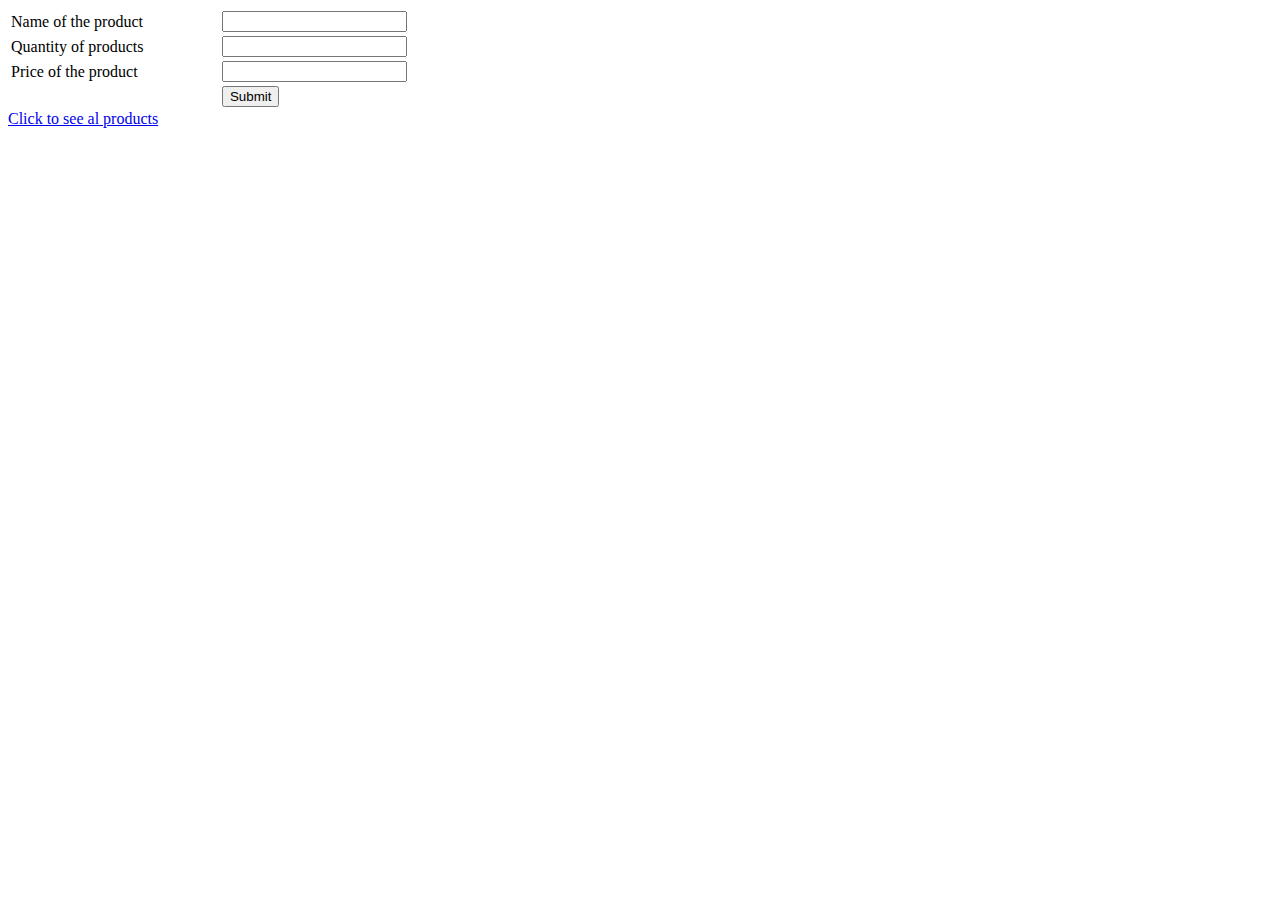
<file: src/main/resources/templates/index.html>
<!DOCTYPE html>
<html lang="en" xmlns="http://www.w3.org/1999/xhtml"
                xmlns:th="http://www.thymeleaf.org">

<head>
    <meta charset="UTF-8">
    <title>Login page</title>
    <link rel="stylesheet" type="text/css" th:href="@{../css/main.css}" />

</head>

<body>
<header th:replace="all_products :: header"></header>

<form action="save" method="post">
    <table style="width:40%">
        <tr>
            <td><label>Name of the product</label> </td>
            <td><input type="text" name="name"></td>
        </tr>
        <tr>
            <td><label>Quantity of products </label> </td>
            <td><input type="text" name="quantity"></td>
        </tr>
        <tr>
            <td><label>Price of the product</label> </td>
            <td><input type="text" name="price"></td>
        </tr>
        <tr>
            <td></td>
            <td><input type="submit" value="Submit"></td>
        </tr>
    </table>
</form>
<a href="/all">Click to see al products</a>

<footer th:replace="all_products :: footer"></footer>


</body>
</html>
</file>
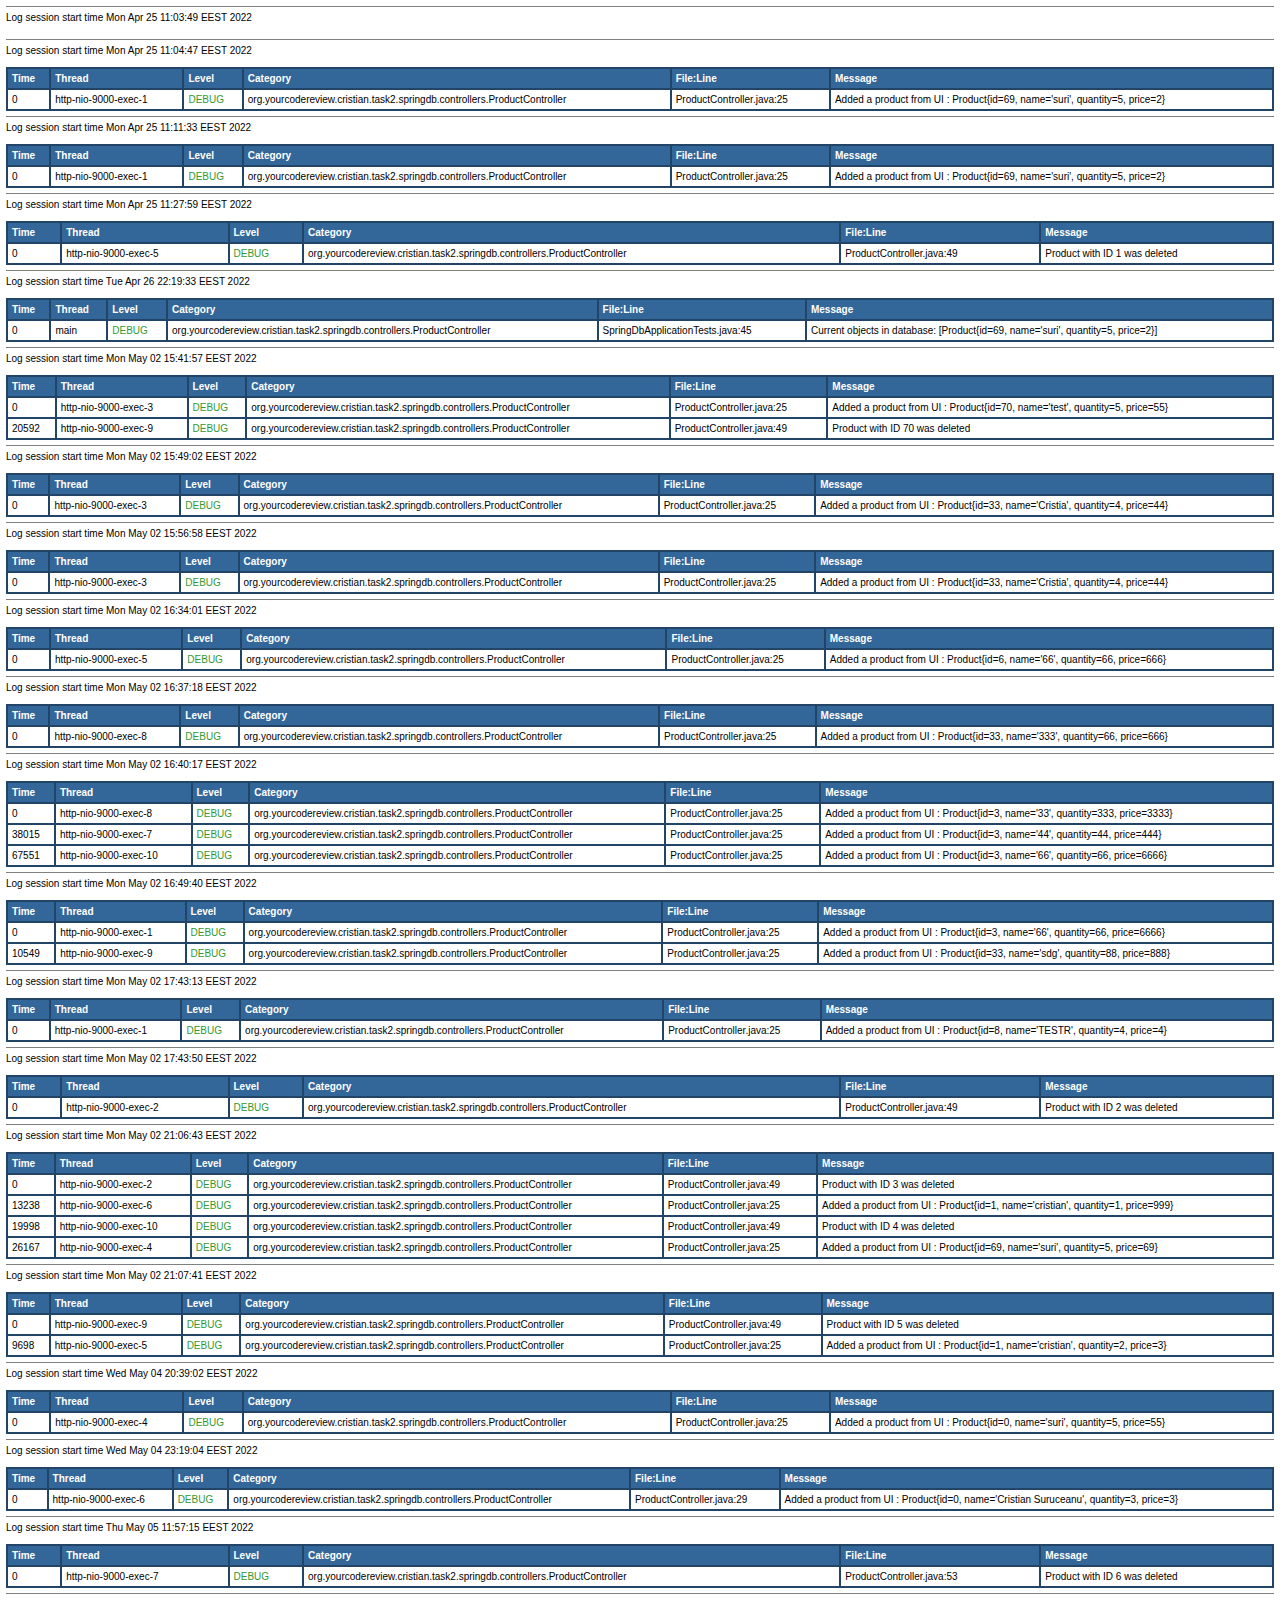
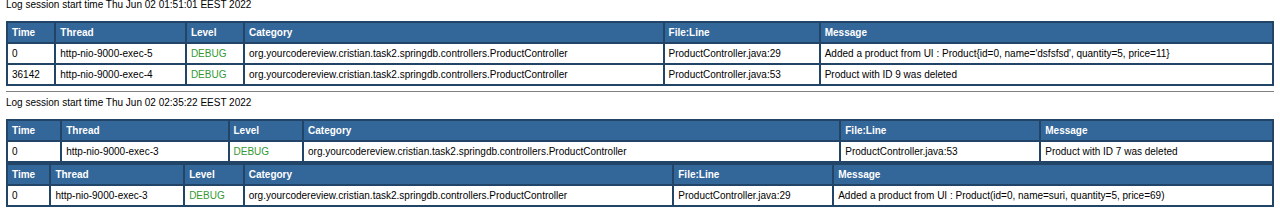
<file: src/main/resources/logs/log.html>
<!DOCTYPE HTML PUBLIC "-//W3C//DTD HTML 4.01 Transitional//EN" "http://www.w3.org/TR/html4/loose.dtd">
<html>
<head>
<title>HTML Layout Example</title>
<style type="text/css">
<!--
body, table {font-family: arial,sans-serif; font-size: x-small;}
th {background: #336699; color: #FFFFFF; text-align: left;}
-->
</style>
</head>
<body bgcolor="#FFFFFF" topmargin="6" leftmargin="6">
<hr size="1" noshade>
Log session start time Mon Apr 25 11:03:49 EEST 2022<br>
<br>
<table cellspacing="0" cellpadding="4" border="1" bordercolor="#224466" width="100%">
<tr>
<th>Time</th>
<th>Thread</th>
<th>Level</th>
<th>Category</th>
<th>File:Line</th>
<th>Message</th>
</tr>

<tr>
<td>0</td>
<td title="http-nio-9000-exec-1 thread">http-nio-9000-exec-1</td>
<td title="Level"><font color="#339933">DEBUG</font></td>
<td title="org.yourcodereview.cristian.task2.springdb.controllers.ProductController category">org.yourcodereview.cristian.task2.springdb.controllers.ProductController</td>
<td>ProductController.java:25</td>
<td title="Message">Added a product from UI : Product{id=69, name='suri', quantity=5, price=2}</td>
</tr>
<!DOCTYPE HTML PUBLIC "-//W3C//DTD HTML 4.01 Transitional//EN" "http://www.w3.org/TR/html4/loose.dtd">
<html>
<head>
<title>HTML Layout Example</title>
<style type="text/css">
<!--
body, table {font-family: arial,sans-serif; font-size: x-small;}
th {background: #336699; color: #FFFFFF; text-align: left;}
-->
</style>
</head>
<body bgcolor="#FFFFFF" topmargin="6" leftmargin="6">
<hr size="1" noshade>
Log session start time Mon Apr 25 11:04:47 EEST 2022<br>
<br>
<table cellspacing="0" cellpadding="4" border="1" bordercolor="#224466" width="100%">
<tr>
<th>Time</th>
<th>Thread</th>
<th>Level</th>
<th>Category</th>
<th>File:Line</th>
<th>Message</th>
</tr>

<tr>
<td>0</td>
<td title="http-nio-9000-exec-1 thread">http-nio-9000-exec-1</td>
<td title="Level"><font color="#339933">DEBUG</font></td>
<td title="org.yourcodereview.cristian.task2.springdb.controllers.ProductController category">org.yourcodereview.cristian.task2.springdb.controllers.ProductController</td>
<td>ProductController.java:25</td>
<td title="Message">Added a product from UI : Product{id=69, name='suri', quantity=5, price=2}</td>
</tr>
<!DOCTYPE HTML PUBLIC "-//W3C//DTD HTML 4.01 Transitional//EN" "http://www.w3.org/TR/html4/loose.dtd">
<html>
<head>
<title>HTML Layout Example</title>
<style type="text/css">
<!--
body, table {font-family: arial,sans-serif; font-size: x-small;}
th {background: #336699; color: #FFFFFF; text-align: left;}
-->
</style>
</head>
<body bgcolor="#FFFFFF" topmargin="6" leftmargin="6">
<hr size="1" noshade>
Log session start time Mon Apr 25 11:11:33 EEST 2022<br>
<br>
<table cellspacing="0" cellpadding="4" border="1" bordercolor="#224466" width="100%">
<tr>
<th>Time</th>
<th>Thread</th>
<th>Level</th>
<th>Category</th>
<th>File:Line</th>
<th>Message</th>
</tr>

<tr>
<td>0</td>
<td title="http-nio-9000-exec-5 thread">http-nio-9000-exec-5</td>
<td title="Level"><font color="#339933">DEBUG</font></td>
<td title="org.yourcodereview.cristian.task2.springdb.controllers.ProductController category">org.yourcodereview.cristian.task2.springdb.controllers.ProductController</td>
<td>ProductController.java:49</td>
<td title="Message">Product with ID 1 was deleted</td>
</tr>
<!DOCTYPE HTML PUBLIC "-//W3C//DTD HTML 4.01 Transitional//EN" "http://www.w3.org/TR/html4/loose.dtd">
<html>
<head>
<title>HTML Layout Example</title>
<style type="text/css">
<!--
body, table {font-family: arial,sans-serif; font-size: x-small;}
th {background: #336699; color: #FFFFFF; text-align: left;}
-->
</style>
</head>
<body bgcolor="#FFFFFF" topmargin="6" leftmargin="6">
<hr size="1" noshade>
Log session start time Mon Apr 25 11:27:59 EEST 2022<br>
<br>
<table cellspacing="0" cellpadding="4" border="1" bordercolor="#224466" width="100%">
<tr>
<th>Time</th>
<th>Thread</th>
<th>Level</th>
<th>Category</th>
<th>File:Line</th>
<th>Message</th>
</tr>

<tr>
<td>0</td>
<td title="main thread">main</td>
<td title="Level"><font color="#339933">DEBUG</font></td>
<td title="org.yourcodereview.cristian.task2.springdb.controllers.ProductController category">org.yourcodereview.cristian.task2.springdb.controllers.ProductController</td>
<td>SpringDbApplicationTests.java:45</td>
<td title="Message">Current objects in database: [Product{id=69, name='suri', quantity=5, price=2}]</td>
</tr>
<!DOCTYPE HTML PUBLIC "-//W3C//DTD HTML 4.01 Transitional//EN" "http://www.w3.org/TR/html4/loose.dtd">
<html>
<head>
<title>HTML Layout Example</title>
<style type="text/css">
<!--
body, table {font-family: arial,sans-serif; font-size: x-small;}
th {background: #336699; color: #FFFFFF; text-align: left;}
-->
</style>
</head>
<body bgcolor="#FFFFFF" topmargin="6" leftmargin="6">
<hr size="1" noshade>
Log session start time Tue Apr 26 22:19:33 EEST 2022<br>
<br>
<table cellspacing="0" cellpadding="4" border="1" bordercolor="#224466" width="100%">
<tr>
<th>Time</th>
<th>Thread</th>
<th>Level</th>
<th>Category</th>
<th>File:Line</th>
<th>Message</th>
</tr>

<tr>
<td>0</td>
<td title="http-nio-9000-exec-3 thread">http-nio-9000-exec-3</td>
<td title="Level"><font color="#339933">DEBUG</font></td>
<td title="org.yourcodereview.cristian.task2.springdb.controllers.ProductController category">org.yourcodereview.cristian.task2.springdb.controllers.ProductController</td>
<td>ProductController.java:25</td>
<td title="Message">Added a product from UI : Product{id=70, name='test', quantity=5, price=55}</td>
</tr>

<tr>
<td>20592</td>
<td title="http-nio-9000-exec-9 thread">http-nio-9000-exec-9</td>
<td title="Level"><font color="#339933">DEBUG</font></td>
<td title="org.yourcodereview.cristian.task2.springdb.controllers.ProductController category">org.yourcodereview.cristian.task2.springdb.controllers.ProductController</td>
<td>ProductController.java:49</td>
<td title="Message">Product with ID 70 was deleted</td>
</tr>
<!DOCTYPE HTML PUBLIC "-//W3C//DTD HTML 4.01 Transitional//EN" "http://www.w3.org/TR/html4/loose.dtd">
<html>
<head>
<title>HTML Layout Example</title>
<style type="text/css">
<!--
body, table {font-family: arial,sans-serif; font-size: x-small;}
th {background: #336699; color: #FFFFFF; text-align: left;}
-->
</style>
</head>
<body bgcolor="#FFFFFF" topmargin="6" leftmargin="6">
<hr size="1" noshade>
Log session start time Mon May 02 15:41:57 EEST 2022<br>
<br>
<table cellspacing="0" cellpadding="4" border="1" bordercolor="#224466" width="100%">
<tr>
<th>Time</th>
<th>Thread</th>
<th>Level</th>
<th>Category</th>
<th>File:Line</th>
<th>Message</th>
</tr>

<tr>
<td>0</td>
<td title="http-nio-9000-exec-3 thread">http-nio-9000-exec-3</td>
<td title="Level"><font color="#339933">DEBUG</font></td>
<td title="org.yourcodereview.cristian.task2.springdb.controllers.ProductController category">org.yourcodereview.cristian.task2.springdb.controllers.ProductController</td>
<td>ProductController.java:25</td>
<td title="Message">Added a product from UI : Product{id=33, name='Cristia', quantity=4, price=44}</td>
</tr>
<!DOCTYPE HTML PUBLIC "-//W3C//DTD HTML 4.01 Transitional//EN" "http://www.w3.org/TR/html4/loose.dtd">
<html>
<head>
<title>HTML Layout Example</title>
<style type="text/css">
<!--
body, table {font-family: arial,sans-serif; font-size: x-small;}
th {background: #336699; color: #FFFFFF; text-align: left;}
-->
</style>
</head>
<body bgcolor="#FFFFFF" topmargin="6" leftmargin="6">
<hr size="1" noshade>
Log session start time Mon May 02 15:49:02 EEST 2022<br>
<br>
<table cellspacing="0" cellpadding="4" border="1" bordercolor="#224466" width="100%">
<tr>
<th>Time</th>
<th>Thread</th>
<th>Level</th>
<th>Category</th>
<th>File:Line</th>
<th>Message</th>
</tr>

<tr>
<td>0</td>
<td title="http-nio-9000-exec-3 thread">http-nio-9000-exec-3</td>
<td title="Level"><font color="#339933">DEBUG</font></td>
<td title="org.yourcodereview.cristian.task2.springdb.controllers.ProductController category">org.yourcodereview.cristian.task2.springdb.controllers.ProductController</td>
<td>ProductController.java:25</td>
<td title="Message">Added a product from UI : Product{id=33, name='Cristia', quantity=4, price=44}</td>
</tr>
<!DOCTYPE HTML PUBLIC "-//W3C//DTD HTML 4.01 Transitional//EN" "http://www.w3.org/TR/html4/loose.dtd">
<html>
<head>
<title>HTML Layout Example</title>
<style type="text/css">
<!--
body, table {font-family: arial,sans-serif; font-size: x-small;}
th {background: #336699; color: #FFFFFF; text-align: left;}
-->
</style>
</head>
<body bgcolor="#FFFFFF" topmargin="6" leftmargin="6">
<hr size="1" noshade>
Log session start time Mon May 02 15:56:58 EEST 2022<br>
<br>
<table cellspacing="0" cellpadding="4" border="1" bordercolor="#224466" width="100%">
<tr>
<th>Time</th>
<th>Thread</th>
<th>Level</th>
<th>Category</th>
<th>File:Line</th>
<th>Message</th>
</tr>

<tr>
<td>0</td>
<td title="http-nio-9000-exec-5 thread">http-nio-9000-exec-5</td>
<td title="Level"><font color="#339933">DEBUG</font></td>
<td title="org.yourcodereview.cristian.task2.springdb.controllers.ProductController category">org.yourcodereview.cristian.task2.springdb.controllers.ProductController</td>
<td>ProductController.java:25</td>
<td title="Message">Added a product from UI : Product{id=6, name='66', quantity=66, price=666}</td>
</tr>
<!DOCTYPE HTML PUBLIC "-//W3C//DTD HTML 4.01 Transitional//EN" "http://www.w3.org/TR/html4/loose.dtd">
<html>
<head>
<title>HTML Layout Example</title>
<style type="text/css">
<!--
body, table {font-family: arial,sans-serif; font-size: x-small;}
th {background: #336699; color: #FFFFFF; text-align: left;}
-->
</style>
</head>
<body bgcolor="#FFFFFF" topmargin="6" leftmargin="6">
<hr size="1" noshade>
Log session start time Mon May 02 16:34:01 EEST 2022<br>
<br>
<table cellspacing="0" cellpadding="4" border="1" bordercolor="#224466" width="100%">
<tr>
<th>Time</th>
<th>Thread</th>
<th>Level</th>
<th>Category</th>
<th>File:Line</th>
<th>Message</th>
</tr>

<tr>
<td>0</td>
<td title="http-nio-9000-exec-8 thread">http-nio-9000-exec-8</td>
<td title="Level"><font color="#339933">DEBUG</font></td>
<td title="org.yourcodereview.cristian.task2.springdb.controllers.ProductController category">org.yourcodereview.cristian.task2.springdb.controllers.ProductController</td>
<td>ProductController.java:25</td>
<td title="Message">Added a product from UI : Product{id=33, name='333', quantity=66, price=666}</td>
</tr>
<!DOCTYPE HTML PUBLIC "-//W3C//DTD HTML 4.01 Transitional//EN" "http://www.w3.org/TR/html4/loose.dtd">
<html>
<head>
<title>HTML Layout Example</title>
<style type="text/css">
<!--
body, table {font-family: arial,sans-serif; font-size: x-small;}
th {background: #336699; color: #FFFFFF; text-align: left;}
-->
</style>
</head>
<body bgcolor="#FFFFFF" topmargin="6" leftmargin="6">
<hr size="1" noshade>
Log session start time Mon May 02 16:37:18 EEST 2022<br>
<br>
<table cellspacing="0" cellpadding="4" border="1" bordercolor="#224466" width="100%">
<tr>
<th>Time</th>
<th>Thread</th>
<th>Level</th>
<th>Category</th>
<th>File:Line</th>
<th>Message</th>
</tr>

<tr>
<td>0</td>
<td title="http-nio-9000-exec-8 thread">http-nio-9000-exec-8</td>
<td title="Level"><font color="#339933">DEBUG</font></td>
<td title="org.yourcodereview.cristian.task2.springdb.controllers.ProductController category">org.yourcodereview.cristian.task2.springdb.controllers.ProductController</td>
<td>ProductController.java:25</td>
<td title="Message">Added a product from UI : Product{id=3, name='33', quantity=333, price=3333}</td>
</tr>

<tr>
<td>38015</td>
<td title="http-nio-9000-exec-7 thread">http-nio-9000-exec-7</td>
<td title="Level"><font color="#339933">DEBUG</font></td>
<td title="org.yourcodereview.cristian.task2.springdb.controllers.ProductController category">org.yourcodereview.cristian.task2.springdb.controllers.ProductController</td>
<td>ProductController.java:25</td>
<td title="Message">Added a product from UI : Product{id=3, name='44', quantity=44, price=444}</td>
</tr>

<tr>
<td>67551</td>
<td title="http-nio-9000-exec-10 thread">http-nio-9000-exec-10</td>
<td title="Level"><font color="#339933">DEBUG</font></td>
<td title="org.yourcodereview.cristian.task2.springdb.controllers.ProductController category">org.yourcodereview.cristian.task2.springdb.controllers.ProductController</td>
<td>ProductController.java:25</td>
<td title="Message">Added a product from UI : Product{id=3, name='66', quantity=66, price=6666}</td>
</tr>
<!DOCTYPE HTML PUBLIC "-//W3C//DTD HTML 4.01 Transitional//EN" "http://www.w3.org/TR/html4/loose.dtd">
<html>
<head>
<title>HTML Layout Example</title>
<style type="text/css">
<!--
body, table {font-family: arial,sans-serif; font-size: x-small;}
th {background: #336699; color: #FFFFFF; text-align: left;}
-->
</style>
</head>
<body bgcolor="#FFFFFF" topmargin="6" leftmargin="6">
<hr size="1" noshade>
Log session start time Mon May 02 16:40:17 EEST 2022<br>
<br>
<table cellspacing="0" cellpadding="4" border="1" bordercolor="#224466" width="100%">
<tr>
<th>Time</th>
<th>Thread</th>
<th>Level</th>
<th>Category</th>
<th>File:Line</th>
<th>Message</th>
</tr>

<tr>
<td>0</td>
<td title="http-nio-9000-exec-1 thread">http-nio-9000-exec-1</td>
<td title="Level"><font color="#339933">DEBUG</font></td>
<td title="org.yourcodereview.cristian.task2.springdb.controllers.ProductController category">org.yourcodereview.cristian.task2.springdb.controllers.ProductController</td>
<td>ProductController.java:25</td>
<td title="Message">Added a product from UI : Product{id=3, name='66', quantity=66, price=6666}</td>
</tr>

<tr>
<td>10549</td>
<td title="http-nio-9000-exec-9 thread">http-nio-9000-exec-9</td>
<td title="Level"><font color="#339933">DEBUG</font></td>
<td title="org.yourcodereview.cristian.task2.springdb.controllers.ProductController category">org.yourcodereview.cristian.task2.springdb.controllers.ProductController</td>
<td>ProductController.java:25</td>
<td title="Message">Added a product from UI : Product{id=33, name='sdg', quantity=88, price=888}</td>
</tr>
<!DOCTYPE HTML PUBLIC "-//W3C//DTD HTML 4.01 Transitional//EN" "http://www.w3.org/TR/html4/loose.dtd">
<html>
<head>
<title>HTML Layout Example</title>
<style type="text/css">
<!--
body, table {font-family: arial,sans-serif; font-size: x-small;}
th {background: #336699; color: #FFFFFF; text-align: left;}
-->
</style>
</head>
<body bgcolor="#FFFFFF" topmargin="6" leftmargin="6">
<hr size="1" noshade>
Log session start time Mon May 02 16:49:40 EEST 2022<br>
<br>
<table cellspacing="0" cellpadding="4" border="1" bordercolor="#224466" width="100%">
<tr>
<th>Time</th>
<th>Thread</th>
<th>Level</th>
<th>Category</th>
<th>File:Line</th>
<th>Message</th>
</tr>

<tr>
<td>0</td>
<td title="http-nio-9000-exec-1 thread">http-nio-9000-exec-1</td>
<td title="Level"><font color="#339933">DEBUG</font></td>
<td title="org.yourcodereview.cristian.task2.springdb.controllers.ProductController category">org.yourcodereview.cristian.task2.springdb.controllers.ProductController</td>
<td>ProductController.java:25</td>
<td title="Message">Added a product from UI : Product{id=8, name='TESTR', quantity=4, price=4}</td>
</tr>
<!DOCTYPE HTML PUBLIC "-//W3C//DTD HTML 4.01 Transitional//EN" "http://www.w3.org/TR/html4/loose.dtd">
<html>
<head>
<title>HTML Layout Example</title>
<style type="text/css">
<!--
body, table {font-family: arial,sans-serif; font-size: x-small;}
th {background: #336699; color: #FFFFFF; text-align: left;}
-->
</style>
</head>
<body bgcolor="#FFFFFF" topmargin="6" leftmargin="6">
<hr size="1" noshade>
Log session start time Mon May 02 17:43:13 EEST 2022<br>
<br>
<table cellspacing="0" cellpadding="4" border="1" bordercolor="#224466" width="100%">
<tr>
<th>Time</th>
<th>Thread</th>
<th>Level</th>
<th>Category</th>
<th>File:Line</th>
<th>Message</th>
</tr>

<tr>
<td>0</td>
<td title="http-nio-9000-exec-2 thread">http-nio-9000-exec-2</td>
<td title="Level"><font color="#339933">DEBUG</font></td>
<td title="org.yourcodereview.cristian.task2.springdb.controllers.ProductController category">org.yourcodereview.cristian.task2.springdb.controllers.ProductController</td>
<td>ProductController.java:49</td>
<td title="Message">Product with ID 2 was deleted</td>
</tr>
<!DOCTYPE HTML PUBLIC "-//W3C//DTD HTML 4.01 Transitional//EN" "http://www.w3.org/TR/html4/loose.dtd">
<html>
<head>
<title>HTML Layout Example</title>
<style type="text/css">
<!--
body, table {font-family: arial,sans-serif; font-size: x-small;}
th {background: #336699; color: #FFFFFF; text-align: left;}
-->
</style>
</head>
<body bgcolor="#FFFFFF" topmargin="6" leftmargin="6">
<hr size="1" noshade>
Log session start time Mon May 02 17:43:50 EEST 2022<br>
<br>
<table cellspacing="0" cellpadding="4" border="1" bordercolor="#224466" width="100%">
<tr>
<th>Time</th>
<th>Thread</th>
<th>Level</th>
<th>Category</th>
<th>File:Line</th>
<th>Message</th>
</tr>

<tr>
<td>0</td>
<td title="http-nio-9000-exec-2 thread">http-nio-9000-exec-2</td>
<td title="Level"><font color="#339933">DEBUG</font></td>
<td title="org.yourcodereview.cristian.task2.springdb.controllers.ProductController category">org.yourcodereview.cristian.task2.springdb.controllers.ProductController</td>
<td>ProductController.java:49</td>
<td title="Message">Product with ID 3 was deleted</td>
</tr>

<tr>
<td>13238</td>
<td title="http-nio-9000-exec-6 thread">http-nio-9000-exec-6</td>
<td title="Level"><font color="#339933">DEBUG</font></td>
<td title="org.yourcodereview.cristian.task2.springdb.controllers.ProductController category">org.yourcodereview.cristian.task2.springdb.controllers.ProductController</td>
<td>ProductController.java:25</td>
<td title="Message">Added a product from UI : Product{id=1, name='cristian', quantity=1, price=999}</td>
</tr>

<tr>
<td>19998</td>
<td title="http-nio-9000-exec-10 thread">http-nio-9000-exec-10</td>
<td title="Level"><font color="#339933">DEBUG</font></td>
<td title="org.yourcodereview.cristian.task2.springdb.controllers.ProductController category">org.yourcodereview.cristian.task2.springdb.controllers.ProductController</td>
<td>ProductController.java:49</td>
<td title="Message">Product with ID 4 was deleted</td>
</tr>

<tr>
<td>26167</td>
<td title="http-nio-9000-exec-4 thread">http-nio-9000-exec-4</td>
<td title="Level"><font color="#339933">DEBUG</font></td>
<td title="org.yourcodereview.cristian.task2.springdb.controllers.ProductController category">org.yourcodereview.cristian.task2.springdb.controllers.ProductController</td>
<td>ProductController.java:25</td>
<td title="Message">Added a product from UI : Product{id=69, name='suri', quantity=5, price=69}</td>
</tr>
<!DOCTYPE HTML PUBLIC "-//W3C//DTD HTML 4.01 Transitional//EN" "http://www.w3.org/TR/html4/loose.dtd">
<html>
<head>
<title>HTML Layout Example</title>
<style type="text/css">
<!--
body, table {font-family: arial,sans-serif; font-size: x-small;}
th {background: #336699; color: #FFFFFF; text-align: left;}
-->
</style>
</head>
<body bgcolor="#FFFFFF" topmargin="6" leftmargin="6">
<hr size="1" noshade>
Log session start time Mon May 02 21:06:43 EEST 2022<br>
<br>
<table cellspacing="0" cellpadding="4" border="1" bordercolor="#224466" width="100%">
<tr>
<th>Time</th>
<th>Thread</th>
<th>Level</th>
<th>Category</th>
<th>File:Line</th>
<th>Message</th>
</tr>

<tr>
<td>0</td>
<td title="http-nio-9000-exec-9 thread">http-nio-9000-exec-9</td>
<td title="Level"><font color="#339933">DEBUG</font></td>
<td title="org.yourcodereview.cristian.task2.springdb.controllers.ProductController category">org.yourcodereview.cristian.task2.springdb.controllers.ProductController</td>
<td>ProductController.java:49</td>
<td title="Message">Product with ID 5 was deleted</td>
</tr>

<tr>
<td>9698</td>
<td title="http-nio-9000-exec-5 thread">http-nio-9000-exec-5</td>
<td title="Level"><font color="#339933">DEBUG</font></td>
<td title="org.yourcodereview.cristian.task2.springdb.controllers.ProductController category">org.yourcodereview.cristian.task2.springdb.controllers.ProductController</td>
<td>ProductController.java:25</td>
<td title="Message">Added a product from UI : Product{id=1, name='cristian', quantity=2, price=3}</td>
</tr>
<!DOCTYPE HTML PUBLIC "-//W3C//DTD HTML 4.01 Transitional//EN" "http://www.w3.org/TR/html4/loose.dtd">
<html>
<head>
<title>HTML Layout Example</title>
<style type="text/css">
<!--
body, table {font-family: arial,sans-serif; font-size: x-small;}
th {background: #336699; color: #FFFFFF; text-align: left;}
-->
</style>
</head>
<body bgcolor="#FFFFFF" topmargin="6" leftmargin="6">
<hr size="1" noshade>
Log session start time Mon May 02 21:07:41 EEST 2022<br>
<br>
<table cellspacing="0" cellpadding="4" border="1" bordercolor="#224466" width="100%">
<tr>
<th>Time</th>
<th>Thread</th>
<th>Level</th>
<th>Category</th>
<th>File:Line</th>
<th>Message</th>
</tr>

<tr>
<td>0</td>
<td title="http-nio-9000-exec-4 thread">http-nio-9000-exec-4</td>
<td title="Level"><font color="#339933">DEBUG</font></td>
<td title="org.yourcodereview.cristian.task2.springdb.controllers.ProductController category">org.yourcodereview.cristian.task2.springdb.controllers.ProductController</td>
<td>ProductController.java:25</td>
<td title="Message">Added a product from UI : Product{id=0, name='suri', quantity=5, price=55}</td>
</tr>
<!DOCTYPE HTML PUBLIC "-//W3C//DTD HTML 4.01 Transitional//EN" "http://www.w3.org/TR/html4/loose.dtd">
<html>
<head>
<title>HTML Layout Example</title>
<style type="text/css">
<!--
body, table {font-family: arial,sans-serif; font-size: x-small;}
th {background: #336699; color: #FFFFFF; text-align: left;}
-->
</style>
</head>
<body bgcolor="#FFFFFF" topmargin="6" leftmargin="6">
<hr size="1" noshade>
Log session start time Wed May 04 20:39:02 EEST 2022<br>
<br>
<table cellspacing="0" cellpadding="4" border="1" bordercolor="#224466" width="100%">
<tr>
<th>Time</th>
<th>Thread</th>
<th>Level</th>
<th>Category</th>
<th>File:Line</th>
<th>Message</th>
</tr>

<tr>
<td>0</td>
<td title="http-nio-9000-exec-6 thread">http-nio-9000-exec-6</td>
<td title="Level"><font color="#339933">DEBUG</font></td>
<td title="org.yourcodereview.cristian.task2.springdb.controllers.ProductController category">org.yourcodereview.cristian.task2.springdb.controllers.ProductController</td>
<td>ProductController.java:29</td>
<td title="Message">Added a product from UI : Product{id=0, name='Cristian Suruceanu', quantity=3, price=3}</td>
</tr>
<!DOCTYPE HTML PUBLIC "-//W3C//DTD HTML 4.01 Transitional//EN" "http://www.w3.org/TR/html4/loose.dtd">
<html>
<head>
<title>HTML Layout Example</title>
<style type="text/css">
<!--
body, table {font-family: arial,sans-serif; font-size: x-small;}
th {background: #336699; color: #FFFFFF; text-align: left;}
-->
</style>
</head>
<body bgcolor="#FFFFFF" topmargin="6" leftmargin="6">
<hr size="1" noshade>
Log session start time Wed May 04 23:19:04 EEST 2022<br>
<br>
<table cellspacing="0" cellpadding="4" border="1" bordercolor="#224466" width="100%">
<tr>
<th>Time</th>
<th>Thread</th>
<th>Level</th>
<th>Category</th>
<th>File:Line</th>
<th>Message</th>
</tr>

<tr>
<td>0</td>
<td title="http-nio-9000-exec-7 thread">http-nio-9000-exec-7</td>
<td title="Level"><font color="#339933">DEBUG</font></td>
<td title="org.yourcodereview.cristian.task2.springdb.controllers.ProductController category">org.yourcodereview.cristian.task2.springdb.controllers.ProductController</td>
<td>ProductController.java:53</td>
<td title="Message">Product with ID 6 was deleted</td>
</tr>
<!DOCTYPE HTML PUBLIC "-//W3C//DTD HTML 4.01 Transitional//EN" "http://www.w3.org/TR/html4/loose.dtd">
<html>
<head>
<title>HTML Layout Example</title>
<style type="text/css">
<!--
body, table {font-family: arial,sans-serif; font-size: x-small;}
th {background: #336699; color: #FFFFFF; text-align: left;}
-->
</style>
</head>
<body bgcolor="#FFFFFF" topmargin="6" leftmargin="6">
<hr size="1" noshade>
Log session start time Thu May 05 11:57:15 EEST 2022<br>
<br>
<table cellspacing="0" cellpadding="4" border="1" bordercolor="#224466" width="100%">
<tr>
<th>Time</th>
<th>Thread</th>
<th>Level</th>
<th>Category</th>
<th>File:Line</th>
<th>Message</th>
</tr>

<tr>
<td>0</td>
<td title="http-nio-9000-exec-5 thread">http-nio-9000-exec-5</td>
<td title="Level"><font color="#339933">DEBUG</font></td>
<td title="org.yourcodereview.cristian.task2.springdb.controllers.ProductController category">org.yourcodereview.cristian.task2.springdb.controllers.ProductController</td>
<td>ProductController.java:29</td>
<td title="Message">Added a product from UI : Product{id=0, name='dsfsfsd', quantity=5, price=11}</td>
</tr>

<tr>
<td>36142</td>
<td title="http-nio-9000-exec-4 thread">http-nio-9000-exec-4</td>
<td title="Level"><font color="#339933">DEBUG</font></td>
<td title="org.yourcodereview.cristian.task2.springdb.controllers.ProductController category">org.yourcodereview.cristian.task2.springdb.controllers.ProductController</td>
<td>ProductController.java:53</td>
<td title="Message">Product with ID 9 was deleted</td>
</tr>
<!DOCTYPE HTML PUBLIC "-//W3C//DTD HTML 4.01 Transitional//EN" "http://www.w3.org/TR/html4/loose.dtd">
<html>
<head>
<title>HTML Layout Example</title>
<style type="text/css">
<!--
body, table {font-family: arial,sans-serif; font-size: x-small;}
th {background: #336699; color: #FFFFFF; text-align: left;}
-->
</style>
</head>
<body bgcolor="#FFFFFF" topmargin="6" leftmargin="6">
<hr size="1" noshade>
Log session start time Thu Jun 02 01:51:01 EEST 2022<br>
<br>
<table cellspacing="0" cellpadding="4" border="1" bordercolor="#224466" width="100%">
<tr>
<th>Time</th>
<th>Thread</th>
<th>Level</th>
<th>Category</th>
<th>File:Line</th>
<th>Message</th>
</tr>

<tr>
<td>0</td>
<td title="http-nio-9000-exec-3 thread">http-nio-9000-exec-3</td>
<td title="Level"><font color="#339933">DEBUG</font></td>
<td title="org.yourcodereview.cristian.task2.springdb.controllers.ProductController category">org.yourcodereview.cristian.task2.springdb.controllers.ProductController</td>
<td>ProductController.java:53</td>
<td title="Message">Product with ID 7 was deleted</td>
</tr>
<!DOCTYPE HTML PUBLIC "-//W3C//DTD HTML 4.01 Transitional//EN" "http://www.w3.org/TR/html4/loose.dtd">
<html>
<head>
<title>HTML Layout Example</title>
<style type="text/css">
<!--
body, table {font-family: arial,sans-serif; font-size: x-small;}
th {background: #336699; color: #FFFFFF; text-align: left;}
-->
</style>
</head>
<body bgcolor="#FFFFFF" topmargin="6" leftmargin="6">
<hr size="1" noshade>
Log session start time Thu Jun 02 02:35:22 EEST 2022<br>
<br>
<table cellspacing="0" cellpadding="4" border="1" bordercolor="#224466" width="100%">
<tr>
<th>Time</th>
<th>Thread</th>
<th>Level</th>
<th>Category</th>
<th>File:Line</th>
<th>Message</th>
</tr>

<tr>
<td>0</td>
<td title="http-nio-9000-exec-3 thread">http-nio-9000-exec-3</td>
<td title="Level"><font color="#339933">DEBUG</font></td>
<td title="org.yourcodereview.cristian.task2.springdb.controllers.ProductController category">org.yourcodereview.cristian.task2.springdb.controllers.ProductController</td>
<td>ProductController.java:29</td>
<td title="Message">Added a product from UI : Product(id=0, name=suri, quantity=5, price=69)</td>
</tr>
</file>
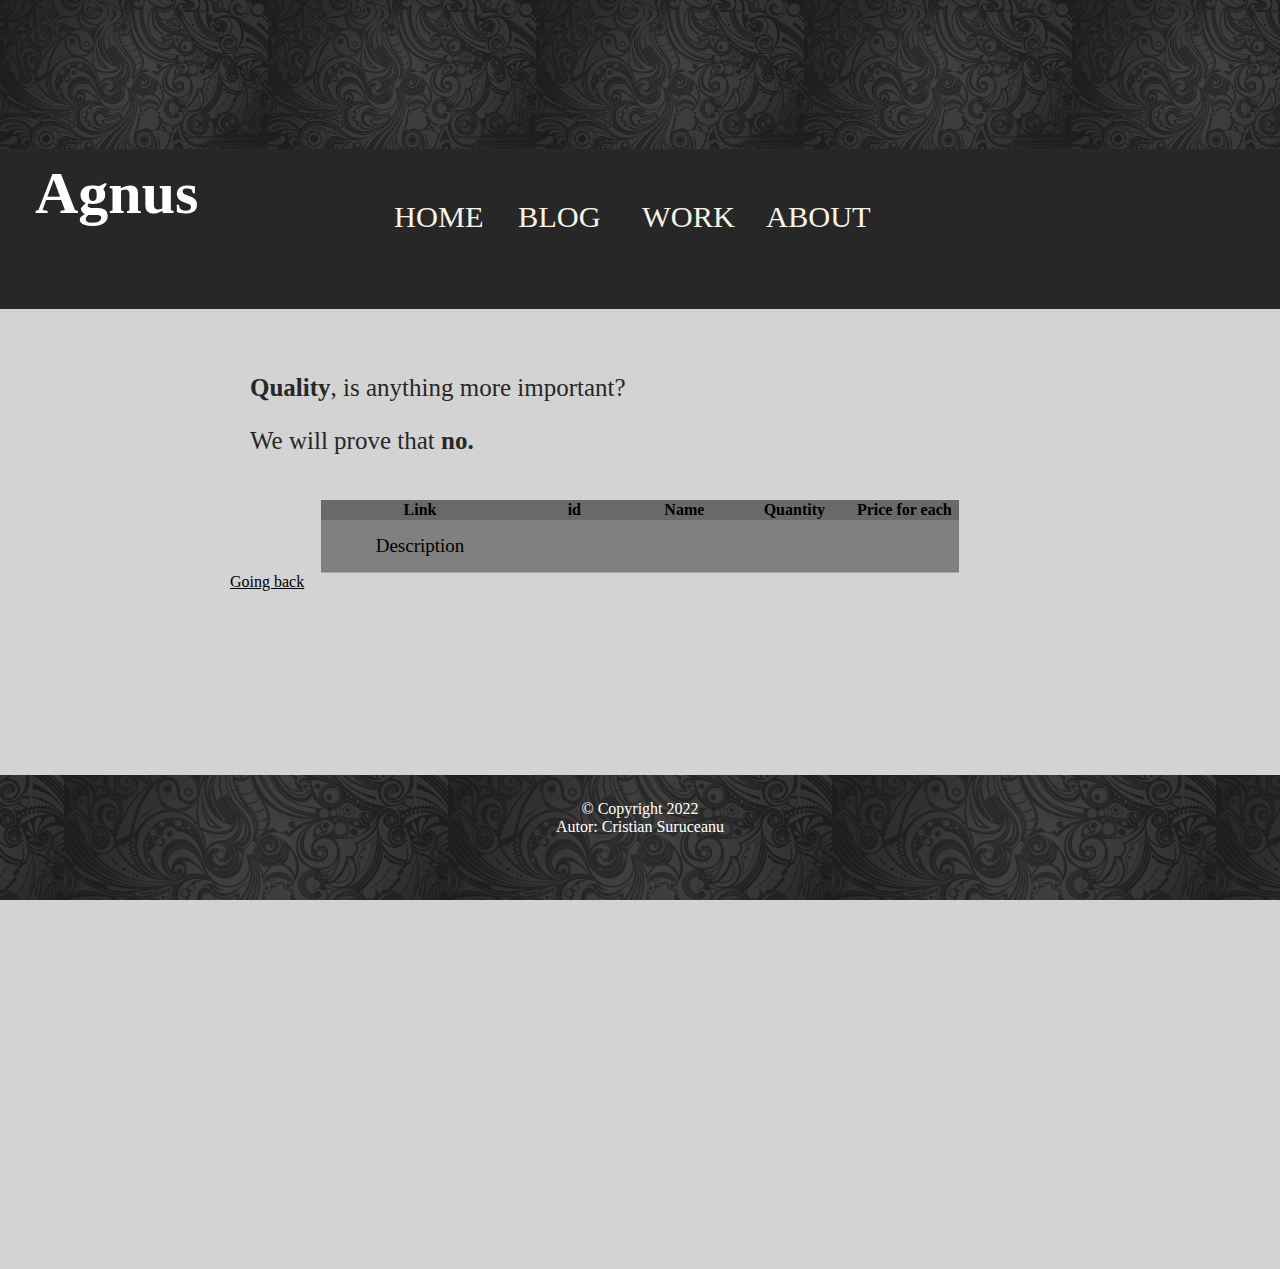
<file: src/main/resources/templates/all_products.html>
<!DOCTYPE html>
<html xmlns="http://www.w3.org/1999/xhtml"
      xmlns:th="http://www.thymeleaf.org">

<head>
    <meta charset="UTF-8">
    <title>All products</title>
    <link rel="stylesheet" th:href="@{/css/main.css}" />
    <link rel="stylesheet" href="../static/css/main.css"/>
    <script>

    </script>
</head>

<body>

<header th:fragment="header">
    <div class="text">
        <h1>Agnus</h1>
    </div>
    <nav class="navMenu">
        <a href="#">Home</a>
        <a href="/blog">Blog</a>
        <a href="#">Work</a>
        <a href="#">About</a>
        <div class="dot"></div>
    </nav>
</header>

    <main>
    <div class="description">
        <p><b>Quality</b>, is anything more important?</p>
        <p>We will prove that <b>no.</b></p>
    </div>
        <div class="table-section" cent>
            <table id="table">
                <tr class="header-row">
                    <th>Link</th>
                    <th>id</th>
                    <th>Name</th>
                    <th>Quantity</th>
                    <th>Price for each</th>
                </tr>
                <tr th:each="product: ${products}" class="table-rows" >
                    <td class="items"><a th:href="@{/all/{id}(id=${product.id})}">Description</a></td>
                    <td class="items" th:text="${product.id}"/>
                    <td class="items" th:text="${product.name}"/>
                    <td class="items" th:text="${product.quantity} + ' avaliable'"/>
                    <td class="items" th:text="${product.price} + ' dollars'"/>
                </tr>
            </table>
        </div>
    <a href="/">Going back</a>
    </main>

<footer th:fragment="footer">
    <p>© Copyright 2022<br /> Autor: Cristian Suruceanu </p>
</footer>
</body>
</html>
</file>
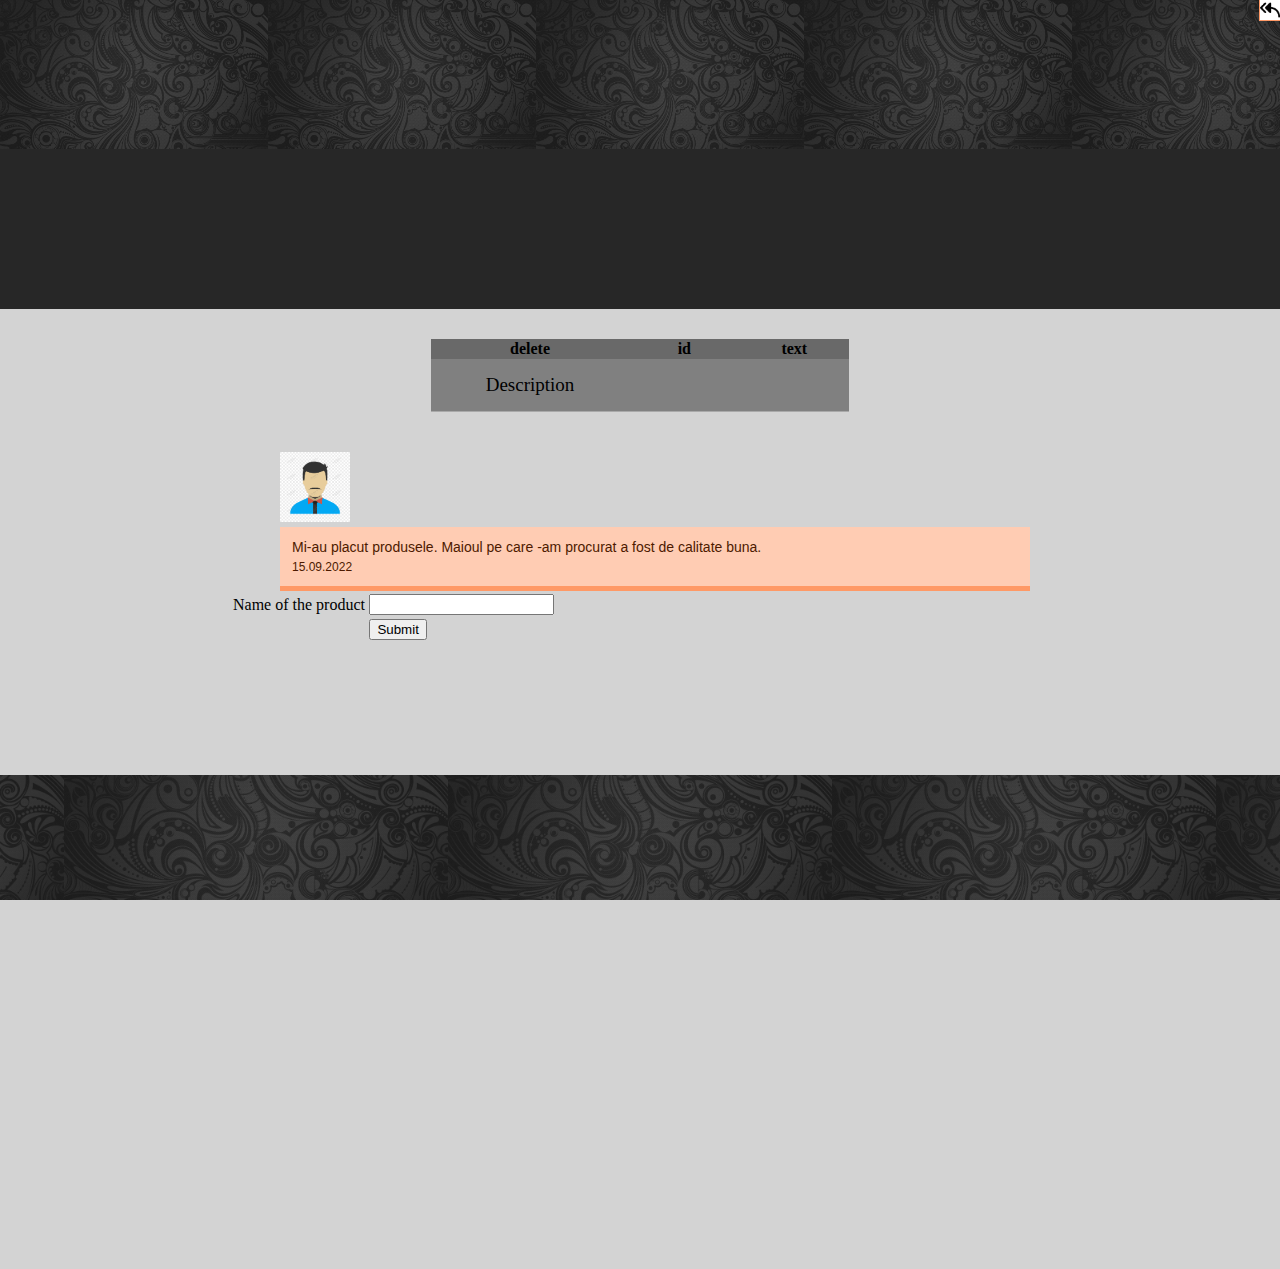
<file: src/main/resources/templates/blog.html>
<!DOCTYPE html>
<html lang="en" xmlns="http://www.w3.org/1999/xhtml"
      xmlns:th="http://www.thymeleaf.org">
<head>
    <meta charset="UTF-8">
    <title>Blog</title>
    <link rel="stylesheet" th:href="@{../css/main.css}" />
    <link rel="stylesheet" href="../static/css/main.css"/>
</head>

<body>

<header th:replace="all_products :: header"></header>

<main>
    <table id="table">
        <tr class="header-row">
            <th>delete</th>
            <th>id</th>
            <th>text</th>
        </tr>
        <tr th:each="comment: ${comments}" class="table-rows" >
            <td class="items"><a th:href="@{/comment/{id}(id=${comment.id})}">Description</a></td>
            <td class="items" th:text="${comment.id}"/>
            <td class="items" th:text="${comment.getText()}"/>
    <!--        <td class="items" th:text="${comment.qty} + ' avaliable'"/>-->
    <!--        <td class="items" th:text="${comment.price} + ' dollars'"/>-->
        </tr>
    </table>

    <div class="comment" th:each="comment: ${comments}" >
        <div class="comment-avatar"></div>
        <div class="comment-author" th:text="${'User id:' + comment.id}"></div>
        <div class="comment-text" th:text="${comment.getText()}">Mi-au placut produsele. Maioul pe care -am procurat a fost de calitate buna.
            <div class="comment-date">15.09.2022</div>
        </div>
        <a href="#reply" title="Raspuns" class="comment-reply"></a>
    </div>

    <form action="blog/save" method="post">
        <table style="width:40%">
            <tr>
                <td><label>Name of the product</label> </td>
                <td><input type="text" name="text"></td>
            </tr>
            <tr>
                <td></td>
                <td><input type="submit" value="Submit"></td>
            </tr>
        </table>
    </form>
</main>

<footer th:replace="all_products :: footer"></footer>

</body>
</html>
</file>
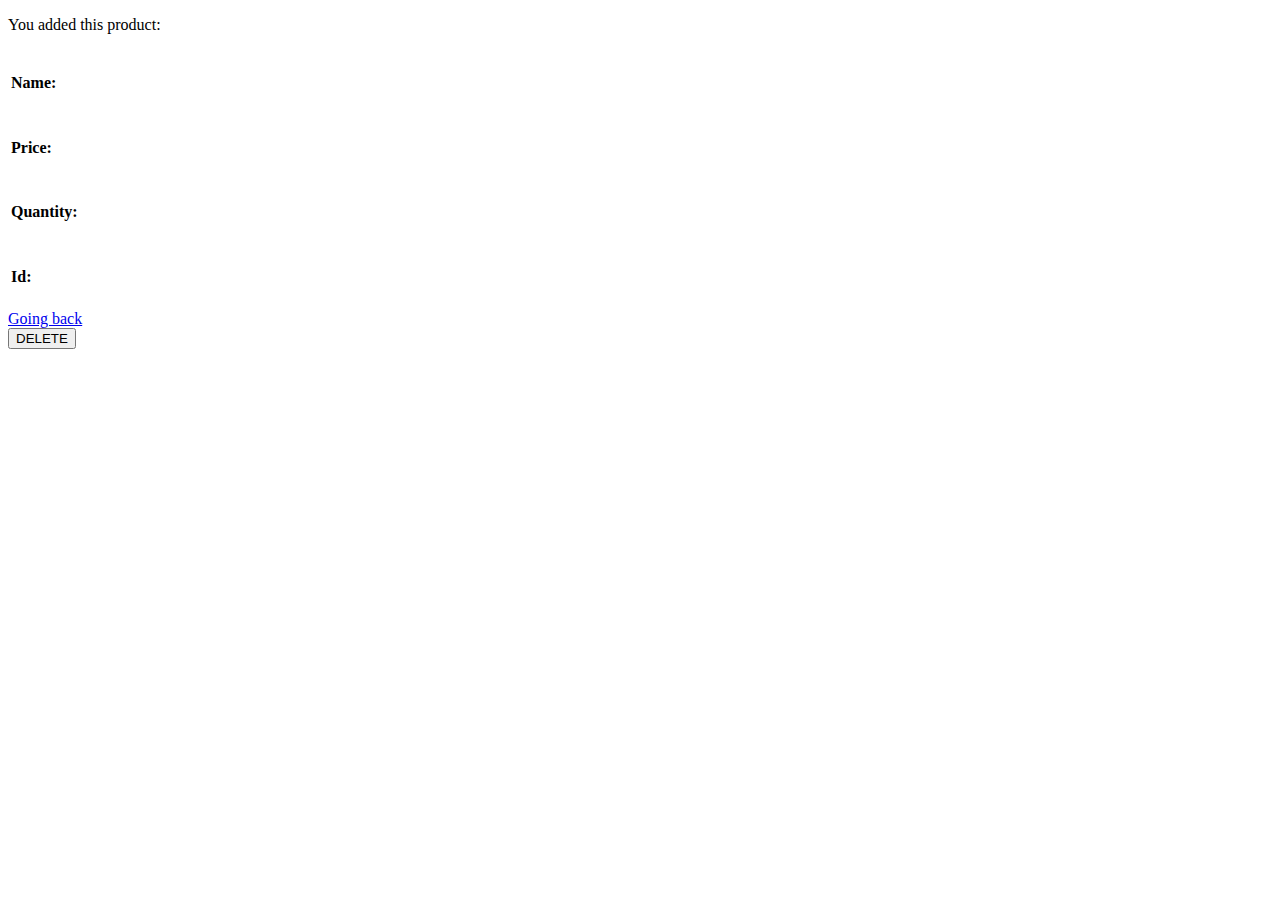
<file: src/main/resources/templates/product.html>
<!DOCTYPE html>
<html lang="en">
<head>
    <meta charset="UTF-8">
    <title>Description</title>
    <link rel="stylesheet" th:href="@{../css/main.css}" />

</head>
<body>
<header th:replace="all_products :: header"></header>

<p>You added this product: </p>
<table>
    <tr>
        <td><h4>Name: </h4></td>
        <td><h4 th:text="${product.name}"></h4></td>
    </tr>
    <tr>
        <td><h4>Price: </h4></td>
        <td><h4 th:text="${product.price}"></h4></td>
    </tr>
    <tr>
        <td><h4>Quantity: </h4></td>
        <td><h4 th:text="${product.quantity}"></h4></td>
    </tr>
    <tr>
        <td><h4>Id: </h4></td>
        <td><h4 th:text="${product.id}"></h4></td>
    </tr>
</table>
<a href="/all">Going back</a>
<form action="#" th:action="@{'/delete/{id}'(id=${product.id})}" th:method="delete" >
    <input type="hidden" name="_method" value="delete" />
    <button type="submit" id="submitButton"> DELETE </button>
</form>
</body>
</html>
</file>
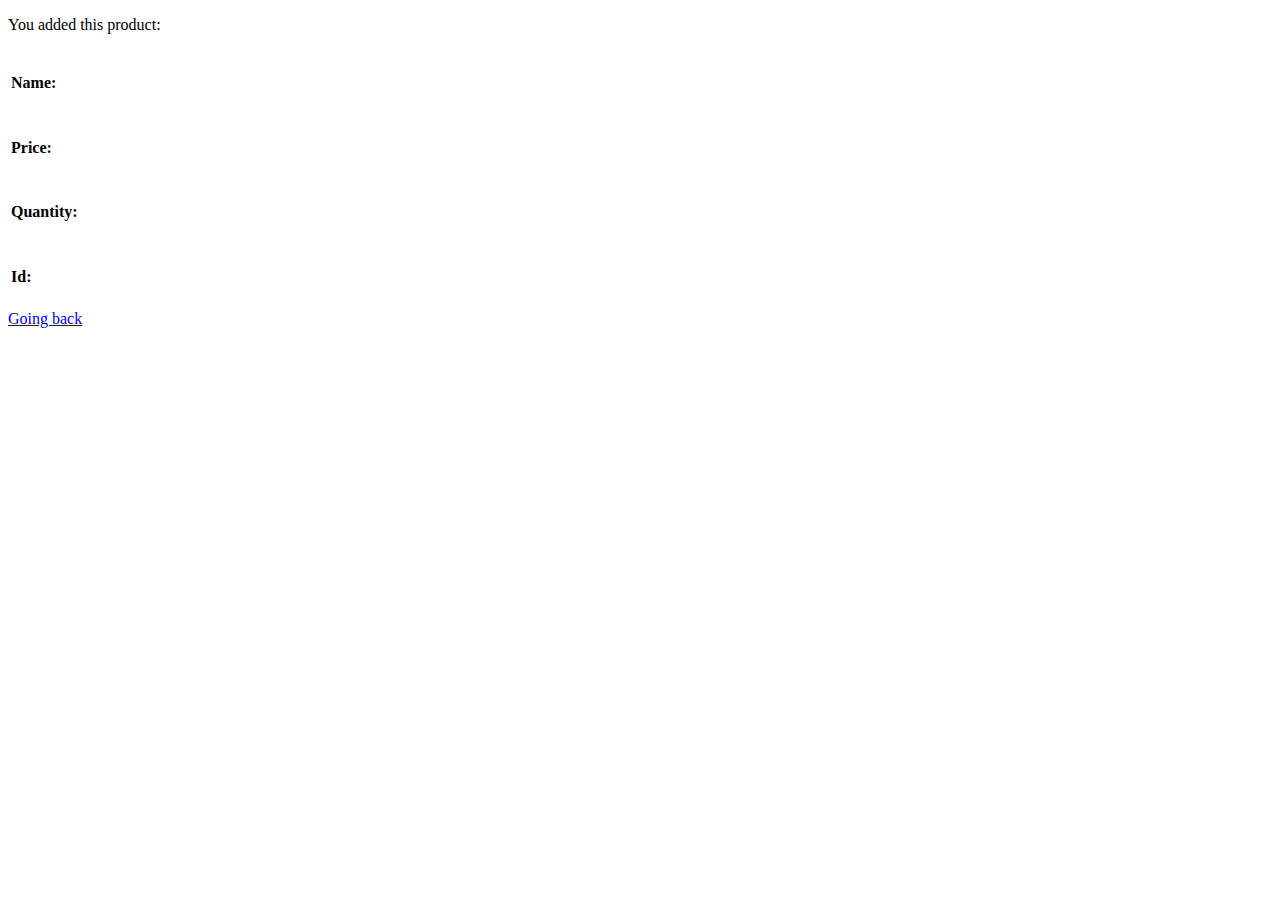
<file: src/main/resources/templates/product_info.html>
<!DOCTYPE html>
<html xmlns:th="https://www.thymeleaf.org">

<head>
    <meta charset="UTF-8">
    <title>Description</title>
    <link rel="stylesheet" th:href="@{../css/main.css}" />

</head>

<body>
<header th:replace="all_products :: header"></header>

<p>You added this product: </p>
<table>
    <tr>
        <td><h4>Name: </h4></td>
        <td><h4 th:text="${product.name}"></h4></td>
    </tr>
    <tr>
        <td><h4>Price: </h4></td>
        <td><h4 th:text="${product.price}"></h4></td>
    </tr>
    <tr>
        <td><h4>Quantity: </h4></td>
        <td><h4 th:text="${product.quantity}"></h4></td>
    </tr>
    <tr>
        <td><h4>Id: </h4></td>
        <td><h4 th:text="${product.id}"></h4></td>
    </tr>
</table>

<a href="/all">Going back</a>

</body>
</html>
</file>
<file: src/main/resources/static/css/main.css>
html, body {
    margin:0px;
    padding:0px;
}

/*table, th, td {*/
/*    border: 2px solid #272727;*/
/*    font-family: Consolas;*/
/*}*/

body, main {
    background-color: lightgray;
}
body {
    background-image: url('../images/img_1.png');
    background-repeat: repeat-x;
    background-position: left top;
    background-attachment: fixed;
    background-size: 268px;
}
main {
    margin: 30px auto;
    width:820px;
    min-height:900px;
    max-width: 2000px;
}
a {
    color: black;
}
header {
    background-color:#272727;
    height:160px;
    position: sticky;
    top: 0;
    background-size: 20%;
    margin-top: 149px;
    background-position: right;
    background-repeat:no-repeat;
}
header .text {
    font-family: Consolas;
    color:white;
}
header .text h1 {
    font-size:60px;
    padding: 10px 20px 10px 35px;
}

footer {
    position: fixed;
    bottom: 0px;
    width: 100%;
    height:125px;

    color: white;
    background-color:#0e1c3f;
    background-size: 30%;

    background-image: url('../images/img_1.png');
    background-repeat: repeat-x;
    background-position: center;

    text-align: center;
    /*padding: 10px 95px;*/
}

footer p {
    font-family: Consolas;
    margin-top: 25px;
}

.description {
    margin: 10px auto;
    width: 100%;
    padding: 10px 20px;
}

.description p {
    /*color: CadetBlue;*/
    color: #272727;
    font-size: 25px;
    font-family: Consolas;
}

.main-table {
    margin: 10px auto;
    width: 100%;
    padding: 10px 20px;
}

img {
    width:200px;
    height:200px;
    margin: 5px;;
    padding:0px;
    border:1px solid #ccc;
    border-radius:4px;
    box-shadow:5px 3px 2px #ccc;

}

.navMenu {
    /*background-color: chocolate;*/
    position: absolute;
    top: 45%;
    left: 50%;
    -webkit-transform: translate(-50%, -50%);
    transform: translate(-50%, -50%);
}

.navMenu a {
    color: #f6f4e6;
    text-decoration: none;
    font-size: 1.9em;
    text-transform: uppercase;
    font-weight: 500;
    display: inline-block;
    width: 120px;
    -webkit-transition: all 0.2s ease-in-out;
    transition: all 0.2s ease-in-out;
}

.navMenu a:hover {
    color: #fddb3a;
}

.navMenu .dot {
    width: 8px;
    height: 8px;
    background: #fddb3a;
    border-radius: 50%;
    opacity: 0;
    -webkit-transform: translateX(30px);
    transform: translateX(30px);
    -webkit-transition: all 0.2s ease-in-out;
    transition: all 0.2s ease-in-out;
}

.navMenu a:nth-child(1):hover ~ .dot {
    -webkit-transform: translateX(30px);
    transform: translateX(40px);
    -webkit-transition: all 0.2s ease-in-out;
    transition: all 0.2s ease-in-out;
    opacity: 1;
}

.navMenu a:nth-child(2):hover ~ .dot {
    -webkit-transform: translateX(110px);
    /*Here change dot movespeed*/
    transform: translateX(160px);
    -webkit-transition: all 0.2s ease-in-out;
    transition: all 0.2s ease-in-out;
    opacity: 1;
}

.navMenu a:nth-child(3):hover ~ .dot {
    -webkit-transform: translateX(200px);
    transform: translateX(290px);
    -webkit-transition: all 0.2s ease-in-out;
    transition: all 0.2s ease-in-out;
    opacity: 1;
}

.navMenu a:nth-child(4):hover ~ .dot {
    -webkit-transform: translateX(285px);
    transform: translateX(421px);
    -webkit-transition: all 0.2s ease-in-out;
    transition: all 0.2s ease-in-out;
    opacity: 1;
}

@import url('https://fonts.googleapis.com/css2?family=Inter:wght@200&family=Patrick+Hand&display=swap');

/** {*/
/*    padding: 0;*/
/*    margin: 0;*/
/*    box-sizing: border-box;*/
/*    font-family: 'Patrick Hand', cursive;*/
/*    color: rgb(238, 236, 236);*/
/*}*/

/*body {*/
/*    width: 100%;*/
/*    height: 100vh;*/
/*    background-image: linear-gradient(to right bottom, #828282, #839fb5, #5fc5d0, #73e7b8, #d6fb84);*/
/*    display: flex;*/
/*    align-items: center;*/
/*    justify-content: space-around;*/
/*    flex-direction: column;*/
/*}*/

#table{
    font-family: Consolas;
    margin: 0 auto;
    text-align: center;
    border-collapse: collapse;
}

.table-rows {
    transition: all 0.3s ease;
    cursor: pointer;
}

.items {
    padding: 15px 55px;
    font-size: 19px;
    border-bottom: 1px solid darkgray;
}

/*.icons {*/
/*    width: 15px;*/
/*    height: 15px;*/
/*    display: inline-block;*/
/*}*/

/*.dec {*/
/*    fill: rgba(239, 49, 49, 0.56);*/
/*    opacity: 0;*/
/*    transition: all 0.5s ease;*/
/*}*/

/*.inc {*/
/*    fill: rgba(110, 227, 89, 0.56);*/
/*    opacity: 0;*/
/*    transition: all 0.5s ease;*/
/*}*/

.table-rows:nth-child(even) {
    background-color: gray;
}

.table-rows:nth-child(odd) {
    background-color: dimgray;
}

.header-row {
    background-color: dimgray;
}

.table-rows:hover {
    background-color: antiquewhite;
    transform: scale(1.1);
}

.table-rows:hover svg {
    opacity: 1;
    transform: scale(1.2);
}

.comment {
    margin-left: 50px;
    margin-top: 40px;
    margin-right: 20px;
    color: #4d1a00; font-family: "PT Sans", sans-serif;
    font-size: 14px; 	}
.comment-avatar {
    width: 70px;
    height: 70px;
    background: #f8f8f8 url("../images/a1.png") no-repeat;
    background-size: contain;}
.comment-author {
    font-size: 16px;
    font-weight: bold;
    margin-bottom: 5px; }
.comment-text {
    padding: 12px;
    background-color:#ffccb3;
    border-bottom: 5px #ff9966 solid; }
.comment-date {
    font-size: 12px;
    color: #4d1a00;
    margin-top: 5px; }
.comment-reply {
    outline: 1px solid #ff9966;
    position: absolute; top: 0px; right: 0px;
    width: 20px;
    height: 20px;
    background: url("../images/reply.png") no-repeat ;
    background-size: contain;}
/*==============================================*/

/*form{*/
/*    margin-top: 70px;*/
/*    width: 100%;*/
/*}*/

/*input[type=text]{*/
/*    margin-top: 20px;*/
/*    width: 390px;*/
/*    height: 55px;*/
/*    border-radius: 100px;*/
/*    padding: 10px;*/
/*    outline: none;*/
/*    background: rgba(0,0,0,0.2);*/
/*    border: 1px solid #fff;*/
/*    transition: all 0.3s ease;*/
/*}*/
/*input[type=text]:focus{*/
/*    background: rgba(102,51,153, 0.3);*/
/*    color: #fff;*/
/*    border: 1px solid violet;*/
/*}*/

/*::placeholder{*/
/*    color: #fff;*/
/*}*/
/*.zayn{*/
/*    margin-top: -70px;*/
/*}*/
/*hr.style17 {*/
/*    border-top: 1px solid pink;*/
/*    text-align: center;*/
/*    width: 250px;*/
/*    margin-top: 40px;*/
/*}*/
/*hr.style17:after{*/
/*    border-top: 1px solid pink;*/
/*    border-right: 1px solid pink;*/
/*    border-bottom: 1px solid pink;*/
/*    border-left: 1px solid pink;*/
/*}*/
/*hr.style17:after {*/
/*    content: '§';*/
/*    display: inline-block;*/
/*    position: relative;*/
/*    top: -10px;*/
/*    padding: 0 10px;*/
/*    background: #fa3380;*/
/*    color: #fff;*/
/*    font-size: 18px;*/
/*    -webkit-transform: rotate(60deg);*/
/*    -moz-transform: rotate(60deg);*/
/*    transform: rotate(60deg);*/
/*}*/


/*button{*/
/*    border-radius: 100px;*/
/*    color: #fff;*/
/*    margin-top: 20px;*/
/*    margin-bottom: 10px;*/
/*    padding: 10px;*/
/*    height: 45px;*/
/*    width: 200px;*/
/*    text-align: center;*/
/*    outline: none;*/
/*    background: #fa3380;*/
/*    border: 1px solid #eee;*/
/*    box-shadow: 8px 10px 20px 0px rgba(46,61,73,0.15);*/
/*    transition: all 0.3s ease;*/
/*}*/
/*button:hover{*/
/*    background: purple;*/
/*}*/

/*COMMENT=============================================*/
</file>
